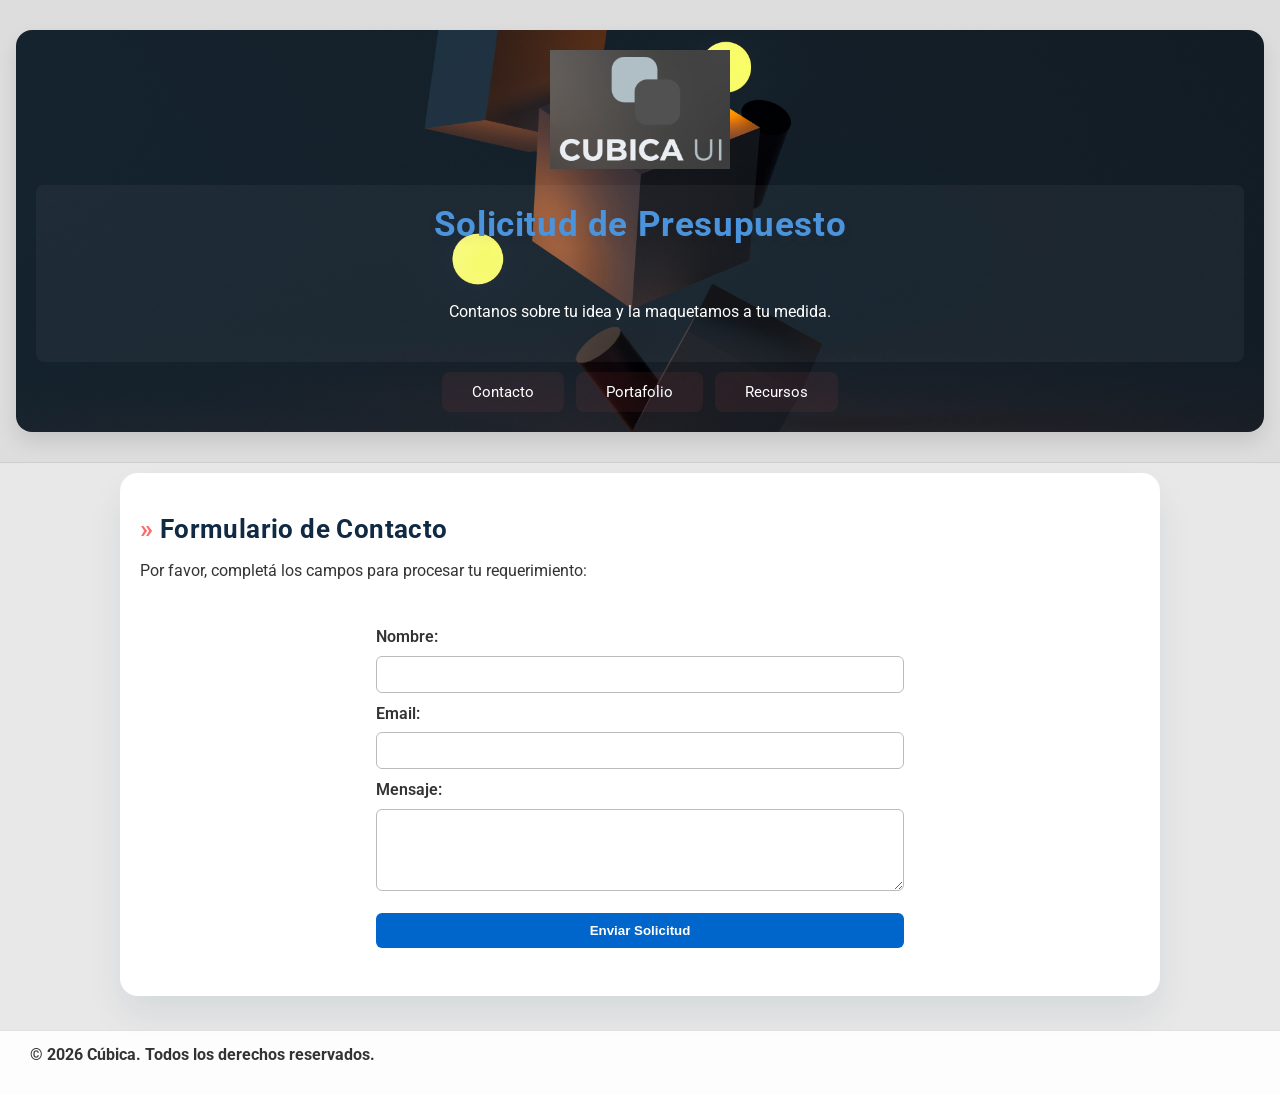
<file: contacto.html>
<!DOCTYPE html>
<html lang="es">
<head>
    <meta charset="UTF-8">
    <meta name="viewport" content="width=device-width, initial-scale=1.0">
    <title>Contacto | Cúbica</title>
    <link rel="preconnect" href="https://fonts.googleapis.com">
    <link rel="preconnect" href="https://fonts.gstatic.com" crossorigin>
    <link href="https://fonts.googleapis.com/css2?family=Roboto:wght@300;400;700&display=swap" rel="stylesheet">
    <link rel="stylesheet" href="estilos.css">
</head>
<body>

    <header class="encabezado">
        <div class="contenedor principal">
            <div class="marca">
                <img src="img/logo.png" alt="Logo Cúbica" class="logo">
            </div>
            
            <section class="banner">
                <h1>Solicitud de Presupuesto</h1>
                <p>Contanos sobre tu idea y la maquetamos a tu medida.</p>
            </section>

            <nav>
                <ul id="menu">
                    <li><a href="contacto.html">Contacto</a></li>
                    <li>
                        <a href="index.html#portafolio">Portafolio</a>
                        <ul class="submenu">
                            <li><a href="index.html#portafolio">Proyectos</a></li>
                            <li><a href="recursos.html">Recursos</a></li>
                        </ul>
                    </li>
                    <li><a href="recursos.html">Recursos</a></li>
                </ul>
            </nav>
        </div>
    </header>

    <main class="principal-contacto">
        <section class="tarjeta">
            <h2>Formulario de Contacto</h2>
            <p>Por favor, completá los campos para procesar tu requerimiento:</p>
            
            <form class="formulario">
                <label for="nombre">Nombre:</label>
                <input type="text" id="nombre" name="nombre" required>
                
                <label for="email">Email:</label>
                <input type="email" id="email" name="email" required>

                <label for="mensaje">Mensaje:</label>
                <textarea id="mensaje" name="mensaje" rows="4" required></textarea>

                <button type="submit" class="boton">Enviar Solicitud</button>
            </form>
        </section>
    </main>

    <footer class="pie">
        <p><strong>© 2026 Cúbica. Todos los derechos reservados.</strong></p> 
    </footer>

</body>
</html>
</file>
<file: estilos.css>
/* reglas generales */
html { 
    font-size: 16px; 
    scroll-behavior: smooth; 
}

/* cuerpo  */
body {
    font-family: 'Roboto', system-ui, -apple-system, 'Segoe UI', Arial, sans-serif;
    color: #333333; 
    background-color: #e8e8e8; 
    line-height: 1.6; 
    margin: 0; 
}

p { 
    font-size: 1rem; 
    line-height: 1.7; 
    color: #333; 
    text-align: justify;
    margin: 0 0 1rem 0; 
}

/* titulkos */
h1 { 
    font-size: 2.2rem; 
    line-height: 1.1; 
    letter-spacing: 0.6px; 
    color: #4b93da; 
    text-shadow: 0 4px 10px rgba(11,42,74,0.08); 
    margin: 0 auto 55px; 
}

/* subtitulos*/
h2 { 
    font-size: 1.6rem; 
    line-height: 1.2; 
    letter-spacing: 0.4px; 
    color: #112a44; 
    margin-bottom: 12px; 
}

/* viñeta*/
h2::before { 
    content: "» "; 
    color: #ff6b6b; 
}

/* subtitulos pequeños*/
h3, h4 { 
    font-size: 1.15rem; 
    line-height: 1.25; 
    color: #17293b; 
}

/* enlace  */
a:link { 
    color: #0066cc; 
    text-decoration: none; 
}

a:visited { 
    color: #00994d;
}

a:hover { 
    color: #2997ce; 
    text-decoration: underline; 
}

a:focus { 
    outline: 3px solid rgba(0, 102, 204, 0.25); 
}

a:active { 
    color: #9b550a; 
}


/* contenedor principal */
.encabezado { 
    position: relative; 
    background: rgba(220, 221, 220, 0.95); 
    padding: 10px 16px; 
    border-bottom: 1px solid rgba(17, 45, 80, 0.08); 
}

/* banner  */
.banner {
    padding: 20px; 
    background-color: rgba(203, 203, 203, 0.05); 
    text-align: center; 
    border-bottom:#003b66 solid 0px;
    margin-bottom: 10px; 
    border-radius: 8px; 
}


/* texto del baner */
.banner p {
    color: #ffffff; 
    text-align: center; 
}

.logo { 
    width: 180px; 
    max-width: 100%; 
    height: auto; 
    display: block; 
    margin: 0 auto 16px; 
}


/* lista menu */
#menu { 
    list-style: none; 
    padding: 0; 
    margin: 10px 0 0; 
    display: flex; 
    gap: 12px; 
    flex-wrap: wrap; 
    justify-content: center;
}

#menu li { 
    position: relative; 
}

/*enlaces del menú */
#menu a { 
    text-decoration: none; 
    color: #ffffff; 
    background-color: rgba(186, 67, 67, 0.1);
    padding: 8px 30px; 
    display: inline-block; 
    border-radius: 8px; 
    font-size: 0.95rem; 
}


#menu a:hover { 
    background: rgba(119, 169, 246, 0.25); 
}

/* submenú */
#menu .submenu { 
    display: none; 
    position: absolute; 
    left: 0; 
    top: 100%; 
    background: #dddddd; 
    border: 1px solid #ddd; 
    min-width: 180px; 
    z-index: 1010; 
}


#menu li:hover > .submenu { 
    display: block;
    
}

#menu .submenu li { 
    padding: 8px 20px;
   
    
}

/* enlaces submenú */
#menu .submenu a { 
    color: #114b8a; 
    background: none;
    
}

/* boton encabezado */
.boton {
    background: #0066cc; 
    color: #ffffff !important; 
    padding: 10px 20px; 
    border-radius: 6px; 
    display: inline-block;
    font-weight: bold; 
}

/* pie de pagina */
footer { 
    background: rgba(255,255,255,0.9); 
    padding: 10px 30px; 
    text-align: center; 
    border-top: 1px solid #e0e0e0; 
    margin-top: 24px; 
}

/* contenido */
main, .principal, .principal-contacto { 
    max-width: 1100px; 
    margin: 0 auto; 
    padding: 10px 30px; 
    box-sizing: border-box;
 }


.contenedor { 
    max-width: 1300px; 
    padding: 20px;
    text-align: center; 
    background-image: url('img/fondo.jpg'); 
    background-size: cover; 
    background-position: center; 
    margin: 20px auto; 
    border-radius: 16px; 
    box-shadow: 0 10px 20px rgba(0,0,0,0.1); 
}


.cajanosotros{
    max-width: 1300px; 
    margin: 0 auto; 
    padding: 20px; 
    background-color: rgba(255, 255, 255, 0.9); 
    border-radius: 12px; 
    box-shadow: 0 4px 10px rgba(0, 0, 0, 0.1); 
}


/* cajas cuerpo */
.caja-flex { 
    
    display:flex;
    flex-direction: column; 
    gap: 20px; 
    margin: 20px auto;
   
}

/* tarjeta */
.caja, .tarjeta { 
    background: #ffffff; 
    padding: 20px; 
    border-radius: 18px; 
    box-shadow: 0 20px 35px rgba(17, 45, 80, 0.08); 
}

/* caja presupuesto */
.caja-formulario-aviso {
    text-align: center; 
    margin-top: 20px;
    padding: 20px;
    border: 1px dashed #ccc; 
    background: #fff;
    border-radius: 8px;
}

/* cajas grilla*/
.grilla {
    display: grid; 
    grid-template-columns: repeat(auto-fit, minmax(150px, 1fr));
    gap: 12px; 
    margin-top: 20px;
    color: #ebecec;
}

/* bloques individuales*/
.grilla .item { 
    min-height: 100px; 
    border-radius: 10px; 
    border: #003b66 solid 1px; 
    background: #2f5c79;
    opacity: 0.7;
    display: flex; 
    align-items: center; 
    justify-content: center; 
}

/* tabla*/
.tabla-responsiva { 
    width: 100%; 
    overflow-x: auto; 
    margin: 15px 0; 
}

table { 
    border-collapse: separate; 
    width: 100%; 
    border: 1px solid #0066cc; 
    border-radius: 8px; 
    background: #e3e3e3;
}

th, td { 
    border: 1px solid #808080; 
    padding: 8px; 
}

th { 
    background-color: #0066cc; 
    color: white; 
}


.formulario { 
    width: 100%;
    max-width: 560px; 
    padding: 16px; 
    margin: 12px auto; 
    box-sizing: border-box; 
}

.formulario label { 
    display: block; 
    margin-top: 8px; 
    font-weight: 600; 
}

/* formulario*/
.formulario input, .formulario textarea { 
    width: 100%; 
    padding: 10px; 
    margin-top: 6px; 
    border: 1px solid #bbb; 
    border-radius: 6px; 
    box-sizing: border-box;
}


.formulario button { 
    width: 100%;
    padding: 10px;
    margin-top: 15px;
    background: #0066cc; 
    color: #fff; 
    border: none; 
    font-weight: bold; 
    border-radius: 6px; 
}

/* bloques finales*/
@media (min-width: 992px) {
    
    .caja-flex { 
        flex-direction: row; 
        align-items: flex-start;
    }
    

    .caja { 
        flex: 1; 
    }
    
    .tarjeta { 
        flex: 1; /
    }
}

/* bloques multimedia*/
.video-responsivo {
    position: relative;
    padding-bottom: 56.25%; 
    padding-top: 25px;
    height: 0;
    overflow: hidden;
    border-radius: 8px; 
}


.video-responsivo iframe {
    position: absolute;
    top: 0;
    left: 0;
    width: 100%;
    height: 100%;
    border: 0;
}
</file>
